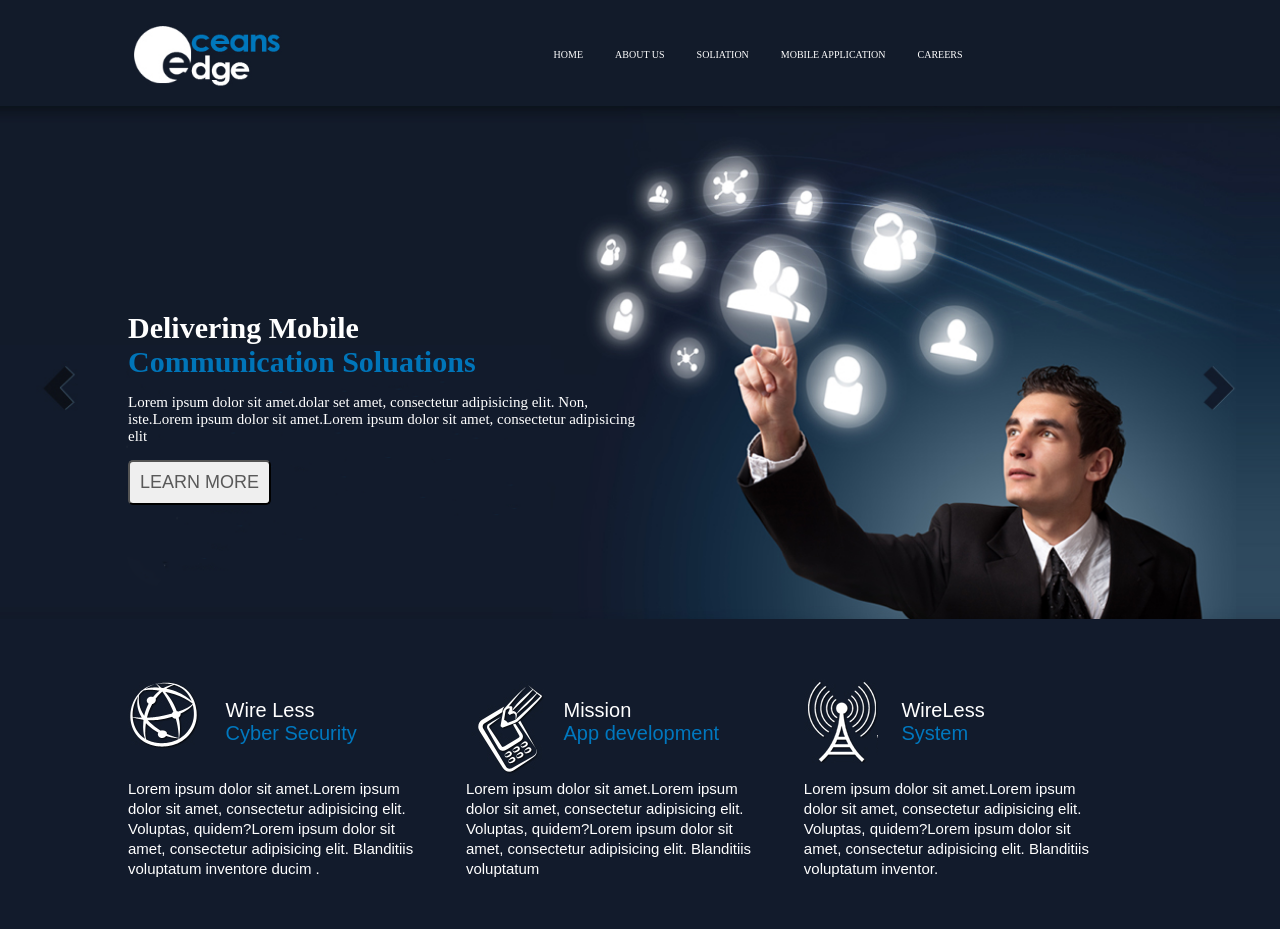
<file: index.html>
<!DOCTYPE html>
<html>
<head>
	<meta charset="utf-8">
	<meta http-equiv="X-UA-Compatible" content="IE=edge">
	<title>Work two</title>
	<link rel="stylesheet" href="css/style.css">
</head>
<body>
<!-- logo start -->

<section class="header">
	<div class="wrapper">
		<div class="logo">
			<img src="img/blue.png" alt="blue">
		</div>
		<div class="menu">
			<ul>
        <li><a class="active" href="#home">HOME</a></li>
        <li><a href="#news">ABOUT US</a></li>
        <li><a href="#contact">SOLIATION</a></li>
        <li><a href="#about">MOBILE APPLICATION</a></li>
        <li><a href="#about">CAREERS</a></li>
       
   </ul>
		</div>
	</div>
</section>
<!-- menu end -->
<!-- banar start -->
<section class="banar">
	<div class="wrapper">
		<div class="banar_1">
			
		<h1>Delivering Mobile</h1>
		<h2>Communication Soluations</h2>
		<p>	Lorem ipsum dolor sit amet.dolar set amet, consectetur adipisicing elit. Non, iste.Lorem ipsum dolor sit amet.Lorem ipsum dolor sit amet, consectetur adipisicing elit</p>
		</div>
		<button>LEARN MORE</button>
	</div>
</section>
<!-- banar end -->
 <section class="service">
	   <div class="wrapper">
	     <div class="single">
	       <div class="top">
	         <div class="t-img">
	       <img src="img/5458.png" alt="png">
	</div>
	        <div class="t-text">
	   <h2 class="h2">Wire Less</h2>
	   <h3 class="h2">Cyber Security</h3>
	</div>
	</div>
	     <div class="bottom">
	  <p> Lorem ipsum dolor sit amet.Lorem ipsum dolor sit amet, consectetur adipisicing elit. Voluptas, quidem?Lorem ipsum dolor sit amet, consectetur adipisicing elit. Blanditiis voluptatum inventore ducim .</p>
	</div>
	  </div>
	  
	   <div class="single">
	       <div class="top">
	         <div class="t-img">
	       <img src="img/0..png" alt="png">
	</div>
	        <div class="t-text">
	   <h2 class="h2">Mission</h2>
	   <h3 class="h2">App development</h3>
	</div>
	</div>
	     <div class="bottom">
	  <p> Lorem ipsum dolor sit amet.Lorem ipsum dolor sit amet, consectetur adipisicing elit. Voluptas, quidem?Lorem ipsum dolor sit amet, consectetur adipisicing elit. Blanditiis voluptatum</p>
	</div>
	  </div>
	   
	   <div class="single">
	       <div class="top">
	         <div class="t-img">
	       <img src="img/blue (2).png" alt="png">
	</div>
	        <div class="t-text">
	   <h2 class="h2">WireLess</h2>
	   <h3 class="h2">System</h3> 
	</div>
	</div>
	     <div class="bottom">
	  <p>Lorem ipsum dolor sit amet.Lorem ipsum dolor sit amet, consectetur adipisicing elit. Voluptas, quidem?Lorem ipsum dolor sit amet, consectetur adipisicing elit. Blanditiis voluptatum inventor.</p>
	</div>
	  </div>
	   </div>
  </section>
    <!-- banar end -->
	
</body>
</html>
</file>
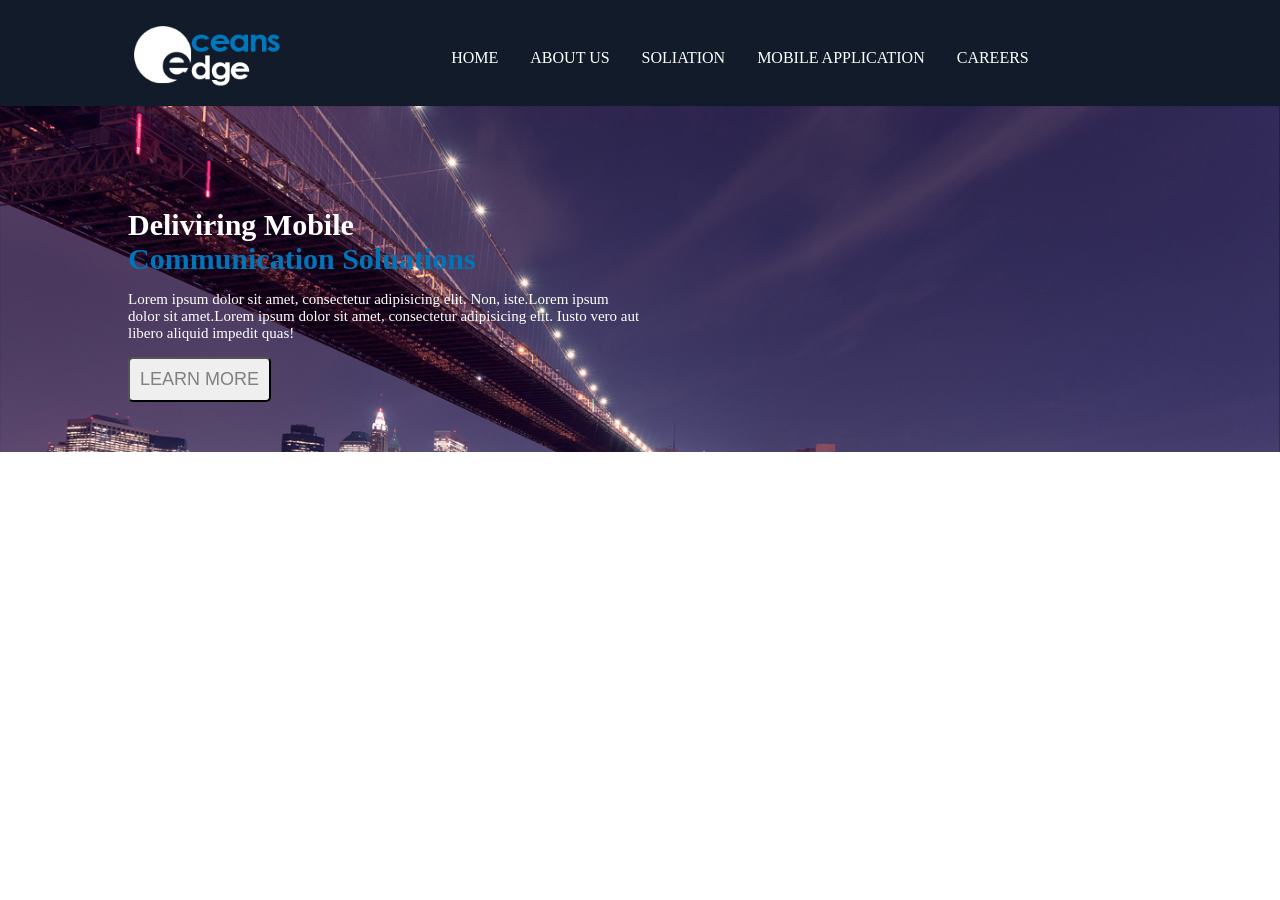
<file: New folder (4)/index.html>
<!DOCTYPE html>
<html>
<head>
	<meta charset="utf-8">
	<meta http-equiv="X-UA-Compatible" content="IE=edge">
	<title>Work two</title>
	<link rel="stylesheet" href="css/style.css">
</head>
<body>
<!-- logo start -->

<section class="header">
	<div class="wrapper">
		<div class="logo">
			<img src="img/blue.png" alt="blue">
		</div>
		<div class="menu">
			<ul>
        <li><a class="active" href="#home">HOME</a></li>
        <li><a href="#news">ABOUT US</a></li>
        <li><a href="#contact">SOLIATION</a></li>
        <li><a href="#about">MOBILE APPLICATION</a></li>
        <li><a href="#about">CAREERS</a></li>
       
   </ul>
		</div>
	</div>
</section>
<!-- menu end -->
<!-- banar start -->
<section class="banar">
	<div class="wrapper">
		<div class="banar_1">
			
		<h1>Deliviring Mobile</h1>
		<h2>Communication Soluations</h2>
		<p>Lorem ipsum dolor sit amet, consectetur adipisicing elit. Non, iste.Lorem ipsum dolor sit amet.Lorem ipsum dolor sit amet, consectetur adipisicing elit. Iusto vero aut libero aliquid impedit quas!</p>
		</div>
		<button>LEARN MORE</button>
	</div>
</section>
<!-- banar end -->
<!-- <section class="service">
	<div class="wrapper">
		<div class="single">
			<div class="top">
				<div class="t-img">
						<img src="img/5458.png" alt="">
					</div>
						<div class="t-text">
							<h2 class="h2">Wire Less</h2>
							<h3 class="h2">Cyber Security</h3>
						</div>
					</div>
					<div class="bottom">
						<p>Lorem ipsum dolor sit amet, consectetur adipisicing elit. Aliquam tenetur praesentium laboriosam, maxime quaerat et?</p>
					</div>
				</div>
			</div>
    </section>
	
</body>
</html> -->
</file>
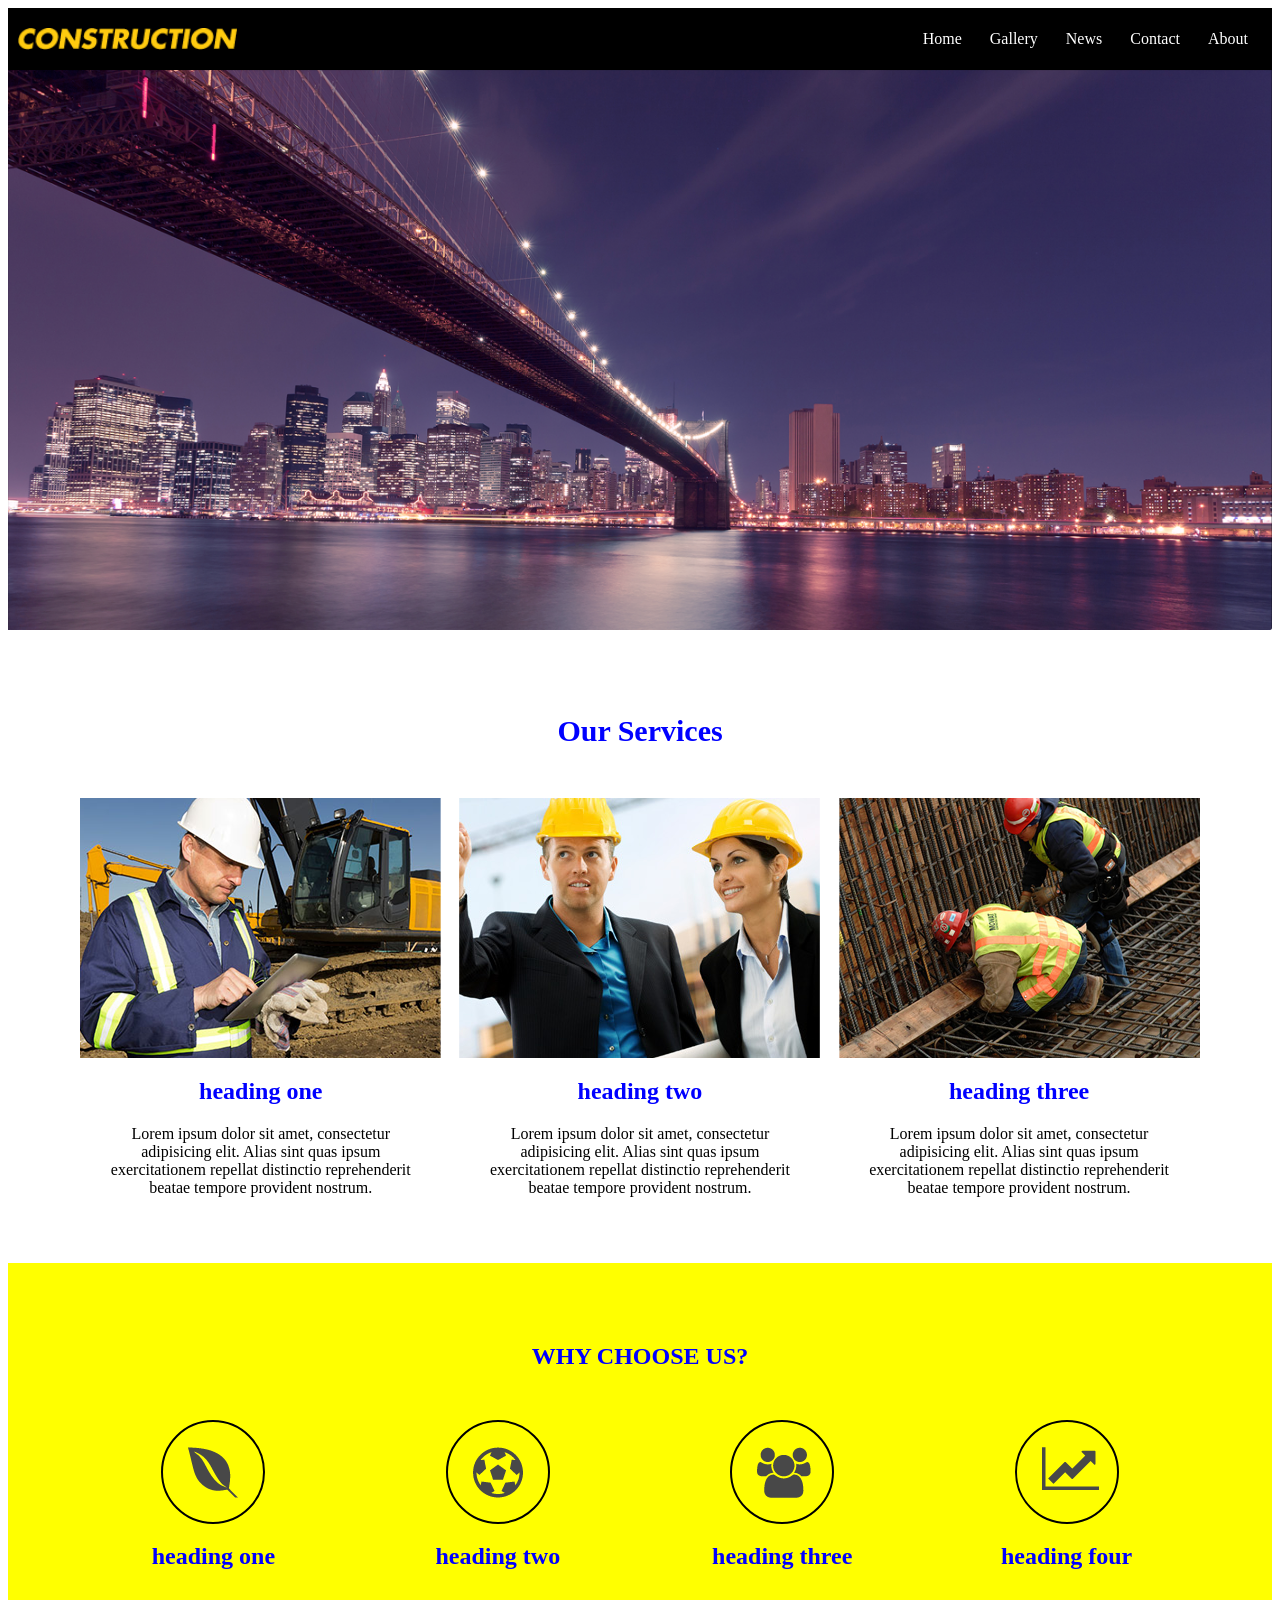
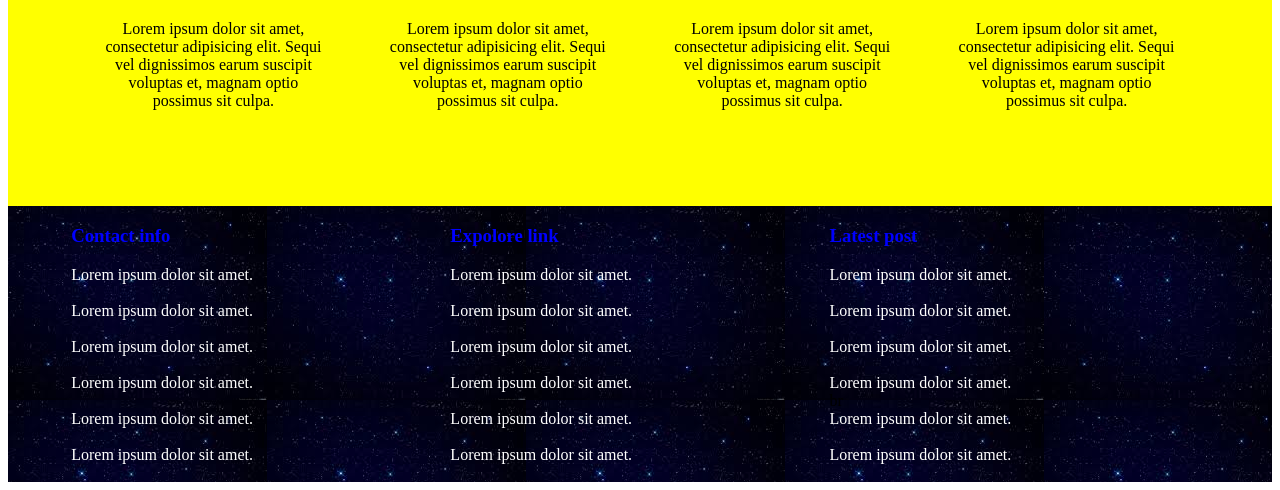
<file: New folder (2)/my work/New folder/index.html>
<!DOCTYPE html>
<html>
<head>
	<meta charset="utf-8">
	<meta http-equiv="X-UA-Compatible" content="IE=edge">
	<title>1st WORK</title>
	<link rel="stylesheet" href="css/style.css">
</head>

<body>
	<!-- logo start -->
	<section class="header">
		<div class="logo">
			<img src="img/logo.png" alt="">
		</div>
		<!-- logo end -->
		<!-- menu start -->
		<div class="menu">
		  <ul>
		            
		             <li><a href=" ">About</a></li>
		             <li><a href=" ">Contact</a></li>
		             <li><a href=" ">News</a></li>
		             <li><a href=" ">Gallery</a></li>
		             <li><a href=" ">Home</a></li>
		             
		          </ul>
		</div> 

	</section>
	<!-- menu end -->
	<!-- baner start -->
	<section class="banar">
		
			<img src="img/banar.png" alt="">
		
	</section>
	<!-- baner end -->
	 <!-- service start -->
	 <section class="service">
	 	<div class="wrapper">
	 		<h1 class="h1">Our Services</h1>
	 		<div class="service1">
	 			<img src="img/img11.png" alt="">
	 			<h2 class="h2">heading one</h2>
	 			<p>Lorem ipsum dolor sit amet, consectetur adipisicing elit. Alias sint quas ipsum exercitationem repellat distinctio reprehenderit beatae tempore provident nostrum.</p>

	 		</div>
	 		<div class="service1">
	 			<img src="img/img12.png" alt="">
	 			<h2 class="h2">heading two</h2>
	 			<p>Lorem ipsum dolor sit amet, consectetur adipisicing elit. Alias sint quas ipsum exercitationem repellat distinctio reprehenderit beatae tempore provident nostrum.</p>
	 		
	 		</div>
	 		<div class="service1">
	 			<img src="img/img13.png" alt="">
	 			<h2 class="h2">heading three</h2>
	 			<p>Lorem ipsum dolor sit amet, consectetur adipisicing elit. Alias sint quas ipsum exercitationem repellat distinctio reprehenderit beatae tempore provident nostrum.</p>
	 		
	 		</div>
	 	</div>
	 </section>
	<!-- < service end -->
	<!-- icone start -->
	<section class="choose_us">
		<div class="wrapper">
			<h1 class="h1">WHY CHOOSE US?</h1>
			<div class="content1">
				<div class="c_icone">
				<img src="img/img3.png" alt="">
			</div>
				<h2 class="h2">heading one </h2>
				<p>Lorem ipsum dolor sit amet, consectetur adipisicing elit. Sequi vel dignissimos earum suscipit voluptas et, magnam optio possimus sit culpa.</p>
			</div>
			<div class="content1">
				<div class="c_icone">
				<img src="img/img4.png" alt="">
			</div>
				<h2 class="h2">heading two </h2>
				<p>Lorem ipsum dolor sit amet, consectetur adipisicing elit. Sequi vel dignissimos earum suscipit voluptas et, magnam optio possimus sit culpa.</p>
			</div>
			<div class="content1">
				<div class="c_icone">
				<img src="img/img5.png" alt="">
			</div>
				<h2 class="h2">heading three </h2>
				<p>Lorem ipsum dolor sit amet, consectetur adipisicing elit. Sequi vel dignissimos earum suscipit voluptas et, magnam optio possimus sit culpa.</p>
			</div>
			<div class="content1">
				<div class="c_icone">
				<img src="img/img6.png" alt="">
			</div>
				<h2 class="h2">heading four</h2>
				<p>Lorem ipsum dolor sit amet, consectetur adipisicing elit. Sequi vel dignissimos earum suscipit voluptas et, magnam optio possimus sit culpa.</p>
			</div>
		</div>
	</section>
	<!-- icone end -->
	<!-- footer start -->

	<section class="footer">
		<div class="wrapper">
			<div class="footer1">
			<h3> Contact info</h3>
			<p>Lorem ipsum dolor sit amet.</p>
			<br>
			<p>Lorem ipsum dolor sit amet.</p>
			<br>
			<p>Lorem ipsum dolor sit amet.</p>
			<br>
			<p>Lorem ipsum dolor sit amet.</p>
			<br>
			<p>Lorem ipsum dolor sit amet.</p>
			<br>
			<p>Lorem ipsum dolor sit amet.</p>
			<br>
		</div>
		
		<div class="footer1">
			<h3> Expolore link</h3>
			<p>Lorem ipsum dolor sit amet.</p>
			<br>
			<p>Lorem ipsum dolor sit amet.</p>
			<br>
			<p>Lorem ipsum dolor sit amet.</p>
			<br>
			<p>Lorem ipsum dolor sit amet.</p>
			<br>
			<p>Lorem ipsum dolor sit amet.</p>
			<br>
			<p>Lorem ipsum dolor sit amet.</p>
			<br>
		</div>
		
		<div class="footer1">
			<h3> Latest post</h3>
			<p>Lorem ipsum dolor sit amet.</p>
			<br>
			<p>Lorem ipsum dolor sit amet.</p>
			<br>
			<p>Lorem ipsum dolor sit amet.</p>
			<br>
			<p>Lorem ipsum dolor sit amet.</p>
			br
			<p>Lorem ipsum dolor sit amet.</p>
			<br>
			<p>Lorem ipsum dolor sit amet.</p>
			<br>
		</div>
		</div>
		

	</section>
	<!-- footer start -->

	
	
	 
</body>
</html>
</file>
<file: css/style.css>
body{
  margin: 0;
  padding: 0;
}

.header{
  padding: 15px 0;
  overflow: hidden;
  box-shadow: 5px 5px 10px #0A101A;
  background-color:#121B2A;
}
.wrapper{
 
  width: 80%;
  margin: 0 auto;
  overflow: hidden;
  /* border: 1px solid red; */
}
.logo{
  width: 15%;
  float: left;
}
.logo img{
  padding: 5px 0 0 0;
  width: 100%;
}
.menu{

  margin-top: 20px;
  transition: 3s;
  width:60%;
  float: right;
}
ul {
  font-size: 10px;
  list-style-type: none;
  margin: 0;
  padding: 0;
  overflow: hidden;
  background-color:#121B2A;
}

li {
  float: left;
}

li a {
  display:block;
  color: white;
  text-align: center;
  padding: 14px 16px;
  text-decoration: none;
}

li a:hover {
  background-color:#06588A;
}
/* hover end */
/* banar start*/
.banar{
  padding-bottom:5%;
  width:100%;
  background-image: url(../img/banar1.png);
  background-repeat: no-repeat;
  background-size: cover;
}
.banar_1{
   padding: 20% 0 0 0;
   width: 50%;
}
.banar h1{
 font-size:30px;
 color: white;
  margin:0; 
}
.banar h2{
  font-size:30px;
 color:#0075B9;
 margin:0; 
}
.banar p{
  font-size: 15px;
  color: white;
}

/* banar end */
/* button star */
button{
  font-size: 18px;
  border-radius: 5px;
  color:#595959;
  padding: 10px ;
  margin-bottom:50px;

  }
/* button end */
/* service start */
.service{
  padding-top: 60px;
  padding-bottom: 50px;
  background-color: #121B2C;
}
.single{
  width: 33%;
  float: left;
  padding: 15px 10px 25px 24px
  border-right:2px solid white;
}
.single last child{
  border-right: none;
}

.top{
  /* overflow: hidden; */
}
.t-img{
  width: 20%;
  float: left;
  
}
.t-img img{
  float: left;
}
.t-text{
  width: 70%;
  margin-top:20px;
  float: left;
  }

.h2{
    font-family: sans-serif;
    font-weight: 400;
    font-size: 20px;
    color: white;
    margin:0 ;
    padding: 0 0 0 30px;

}
.t-text h3{

  color: white;
  color: #0078BF;
}
.bottom{
  /* border: 1px solid red; */
} 
.bottom p{
  padding: 0 30px 0 0;
  font-family: sans-serif;
  color: white;
  margin: 10px 0 0 0;
  font-size:15px;
  padding-top: 90px;
  line-height: 20px;
}
</file>
<file: New folder (4)/css/style.css>
body{
  margin: 0;
  padding: 0;
}

.header{
  padding: 15px 0;
  overflow: hidden;
  box-shadow: 5px 5px 10px #0A101A;
  background-color:#121B2A;
}
.wrapper{
 
  width: 80%;
  margin: 0 auto;
  overflow: hidden;
  /* border: 1px solid red; */
}
.logo{
  width: 15%;
  float: left;
}
.logo img{
  padding: 5px 0 0 0;
  width: 100%;
}
.menu{
  margin-top: 20px;
  transition: 3s;
  width:70%;
  float: right;
}
ul {
  list-style-type: none;
  margin: 0;
  padding: 0;
  overflow: hidden;
  background-color:#121B2A;
}

li {
  float: left;
}

li a {
  display:block;
  color: white;
  text-align: center;
  padding: 14px 16px;
  text-decoration: none;
}

li a:hover {
  background-color:#06588A;
}
/* hover end */
/* banar start*/
.banar{

  background-image: url(../img/banar.png);
  background-repeat: no-repeat;
  background-size: cover;
}
.banar_1{
   padding: 10% 0 0 0;
   width: 50%;
}
.banar h1{
 font-size:30px;
 color: white;
 margin:0;
}
.banar h2{
  font-size:30px;
 color:#0075B9;
 margin:0;
}
.banar p{
  font-size: 15px;
  color: white;
}

/* banar end */
/* button star */
button{
  font-size: 18px;
  border-radius: 5px;
  color: gray;
  padding: 10px ;
  margin-bottom:50px;

  }
/* button end */
/* service start */
/* .service{
  padding-top: 30px;
  padding-bottom: 15px;
  background-color: #121B2C;
}
.single{
  width: 30%;
  float: left;
  padding: 15px 10px 25px 24px
  border-right: 1px solid white;
}

.top{
  overflow: hidden;
}
.t-img{
  width: 20%;
  float: left;
  
}
.t-img img{}
.t-text{
  width: 30%;
  margin-top: 50px;
  float: left;
  }

h2{
  font-family: sans-serif;
  font-weight: 400;
  font-size: 20px;
  color: white;
  margin: 0;

}
.t-text h3{
  color: white;
  color: #0078BF;
}
.bottom{
  border: 1px solid red;
} 
.bottom p{
  font-family: sans-serif;
  color: white;
  padding: 10px 10px 0 10px;
  line-height: 30px;
} 


 */
</file>
<file: New folder (2)/my work/New folder/css/style.css>
.header {
	overflow: hidden;
	background-color: black;
}
.logo{
	float: left;
}
.logo img{
	width: 100%;
	padding: 10px;
	padding-top:20px; 

}
/* menu start */
 .menu{
	width:50%;
	padding:10px;
	float: right;
}
ul {

 background-color:black;
  list-style-type: none;
  margin:0;
  padding:0 ;
  overflow: hidden;
}

li {
  float: right;
}

li a {
  display: block;
  color: white;
  text-align: center;
  padding: 12px 14px;
  text-decoration: none;
  transition: 2s;
}

li a:hover {
 
  color: yellow; 
} 
/* menu end */
/* baners star */t
.baner{}
.banar img{
	width: 100%;

}
/* end */
/* service start */
.service{}
.service{
	padding-top: 30px;
	padding-bottom: 50px;
	overflow: hidden;
}
.service h1{
	color: blue;
	font-size: 30px;
	text-align: center;
	margin: 50px;
}
.wrapper{
	width: 90%;
	margin:0 auto;
}
.service1{
	width: 33.33%;
	float: left;
	
}
.service img{
	display: block; 
	margin: 0 auto;
}
.service h2{
	color: blue;
	text-align: center;
}

.service1 p{
	 padding: 0 35px 0 35px; 
	text-align:center;
}
/* service end */
/* icone start */
.choose_us{
	padding-top: 30px;
	padding-bottom: 50px;
   overflow: hidden;
   background-color:yellow;
}
.choose_us h2{
	color: blue;
	text-align: center;
}
.choose_us h1{
	color: blue;
	margin: 50px;
	text-align: center;
}

.choose_content1{
	margin-top: 80px;
	overflow: hidden;
	
}
.content1{
	width: 25%;
	float: left;
}
.c_icone{
	width: 100px;
	height: 100px;
	margin:0 auto;
	border: 2px solid black;
	border-radius: 50%;
}
.c_icone img{

	padding:25px 0 0 25px;
}
.content1 p{
	padding: 30px;
	text-align: center;
} 
/* icone end */

.footer{
	background-image:url(../img/images.jpg);
	overflow:hidden;
	
}
.wrapper{

}
.footer1{
   width:33.33%;
    float:left;
}
.footer h3{
	color: blue;
}
.footer p{
	margin: 0;
	color:white;

}
</file>
